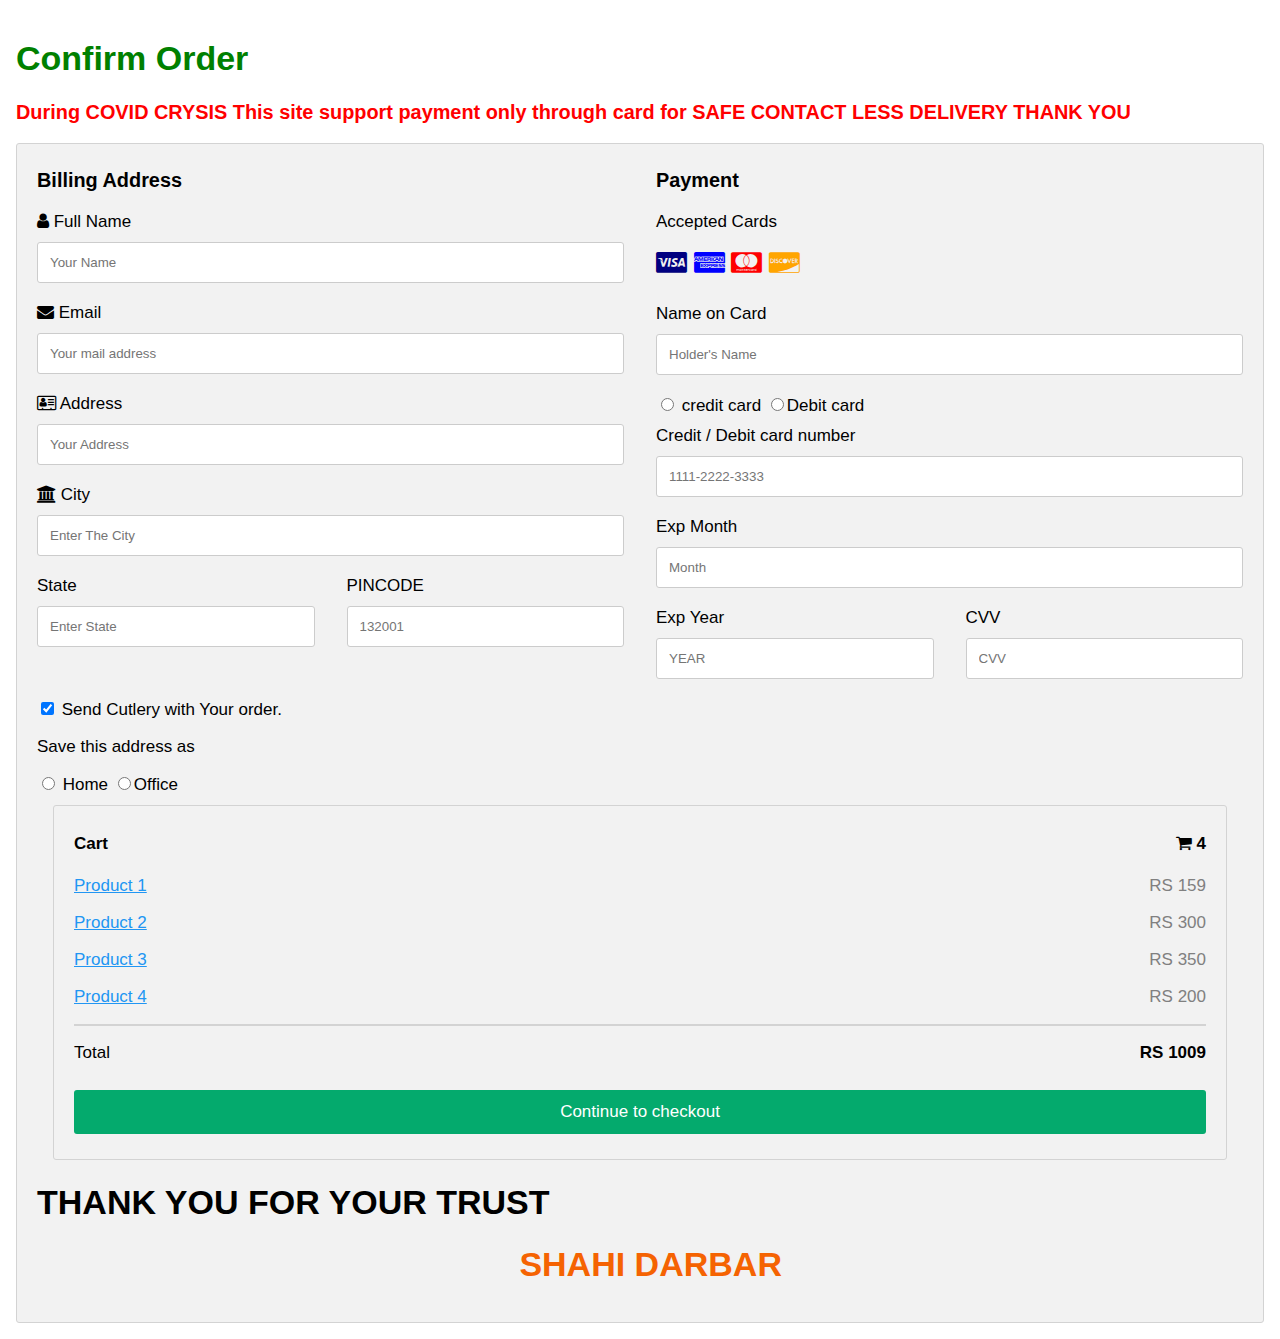
<file: 2nd page/Bakers Den/payment.html>
<!DOCTYPE html>
<html>
<head>
<meta name="viewport" content="width=device-width, initial-scale=1">
<link rel="stylesheet" href="https://cdnjs.cloudflare.com/ajax/libs/font-awesome/4.7.0/css/font-awesome.min.css">
<link rel="stylesheet" type="text/css" href="3rd page.css">
<script type="text/javascript" src="message.js"></script>
</head>
<body>

<form action="confirmation.php" method="post">

  <h1 style="color:GREEN">Confirm Order</h1>
<h3 style="color:red">During COVID CRYSIS This site support payment only through card for SAFE CONTACT LESS DELIVERY THANK YOU </h3>
<div class="row">
  <div class="col-75">
    <div class="container">
      
      
        <div class="row">
          <div class="col-50">
            <h3>Billing Address</h3>
            <label for="fname"><i class="fa fa-user"></i> Full Name</label>
            <input type="text" id="fname" name="firstname" placeholder="Your Name" required>
            <label for="email"><i class="fa fa-envelope"></i> Email</label>
            <input type="text" id="email" name="email" placeholder="Your mail address" required>
            <label for="adr"><i class="fa fa-address-card-o"></i> Address</label>
            <input type="text" id="adr" name="address" placeholder="Your Address" required>
            <label for="city"><i class="fa fa-institution"></i> City</label>
            <input type="text" id="city" name="city" placeholder="Enter The City" required>

            <div class="row">
              <div class="col-50">
                <label for="state">State</label>
                <input type="text" id="state" name="state" placeholder="Enter State" required>
              </div>
              <div class="col-50">
                <label for="zip">PINCODE</label>
                <input type="text" id="zip" name="PINCODE" placeholder="132001" required="">
              </div>
            </div>
          </div>

          <div class="col-50">
            <h3>Payment</h3>
            <label for="fname">Accepted Cards</label>
            <div class="icon-container">
              <i class="fa fa-cc-visa" style="color:navy;"></i>
              <i class="fa fa-cc-amex" style="color:blue;"></i>
              <i class="fa fa-cc-mastercard" style="color:red;"></i>
              <i class="fa fa-cc-discover" style="color:orange;"></i>
            </div>
            <label for="cname">Name on Card</label>
            <input type="text" id="cname" name="cardname" placeholder="Holder's Name" required>

           
            <label><input type="radio" id="card" name="card" value="credit"> credit card 
            <input type="radio" id="card" name="card" value="debit" required>Debit card</label>
            


            <label for="ccnum">Credit / Debit card number</label>
            <input type="text" id="ccnum" name="cardnumber" placeholder="1111-2222-3333" required>
            <label for="expmonth">Exp Month</label>
            <input type="text" id="expmonth" name="expmonth" placeholder="Month" required>
            <div class="row">
              <div class="col-50">
                <label for="expyear">Exp Year</label>
                <input type="text" id="expyear" name="expyear" placeholder="YEAR" required>
              </div>
              <div class="col-50">
                <label for="cvv">CVV</label>
                <input type="text" id="cvv" name="cvv" placeholder="CVV" required>
              </div>
            </div>
          </div>
        </div>
        <label>
          <input type="checkbox" checked="checked" name="sameadr" required> Send Cutlery with Your order.
        </label>
        <p>Save this address as </p>
        <label><input type="radio" id="location" name="address" value="credit"> Home 
        <input type="radio" id="location" name="address" value="debit">Office</label>
      
  <div class="col-25">
    <div class="container">
      <h4>Cart <span class="price" style="color:black"><i class="fa fa-shopping-cart"></i> <b>4</b></span></h4>
      <p><a href="C:\Users\hp\Desktop\2nd page\2ndpage.html">Product 1</a> <span class="price">RS 159</span></p>
      <p><a href="C:\Users\hp\Desktop\2nd page\2ndpage.html">Product 2</a> <span class="price">RS 300</span></p>
      <p><a href="C:\Users\hp\Desktop\2nd page\2ndpage.html">Product 3</a> <span class="price">RS 350</span></p>
      <p><a href="C:\Users\hp\Desktop\2nd page\2ndpage.html">Product 4</a> <span class="price">RS 200</span></p>
      <hr>
      <p>Total <span class="price" style="color:black"><b>RS 1009</b></span></p>
      <input type="submit" value="Continue to checkout" class="btn" >
    </div>
  </div>
   <h1>THANK YOU FOR YOUR TRUST</h1>
    <div id="gbye">
    <h1> SHAHI DARBAR</h1>
    </div>
</div>
  

</form>


</body>
</html>
</file>
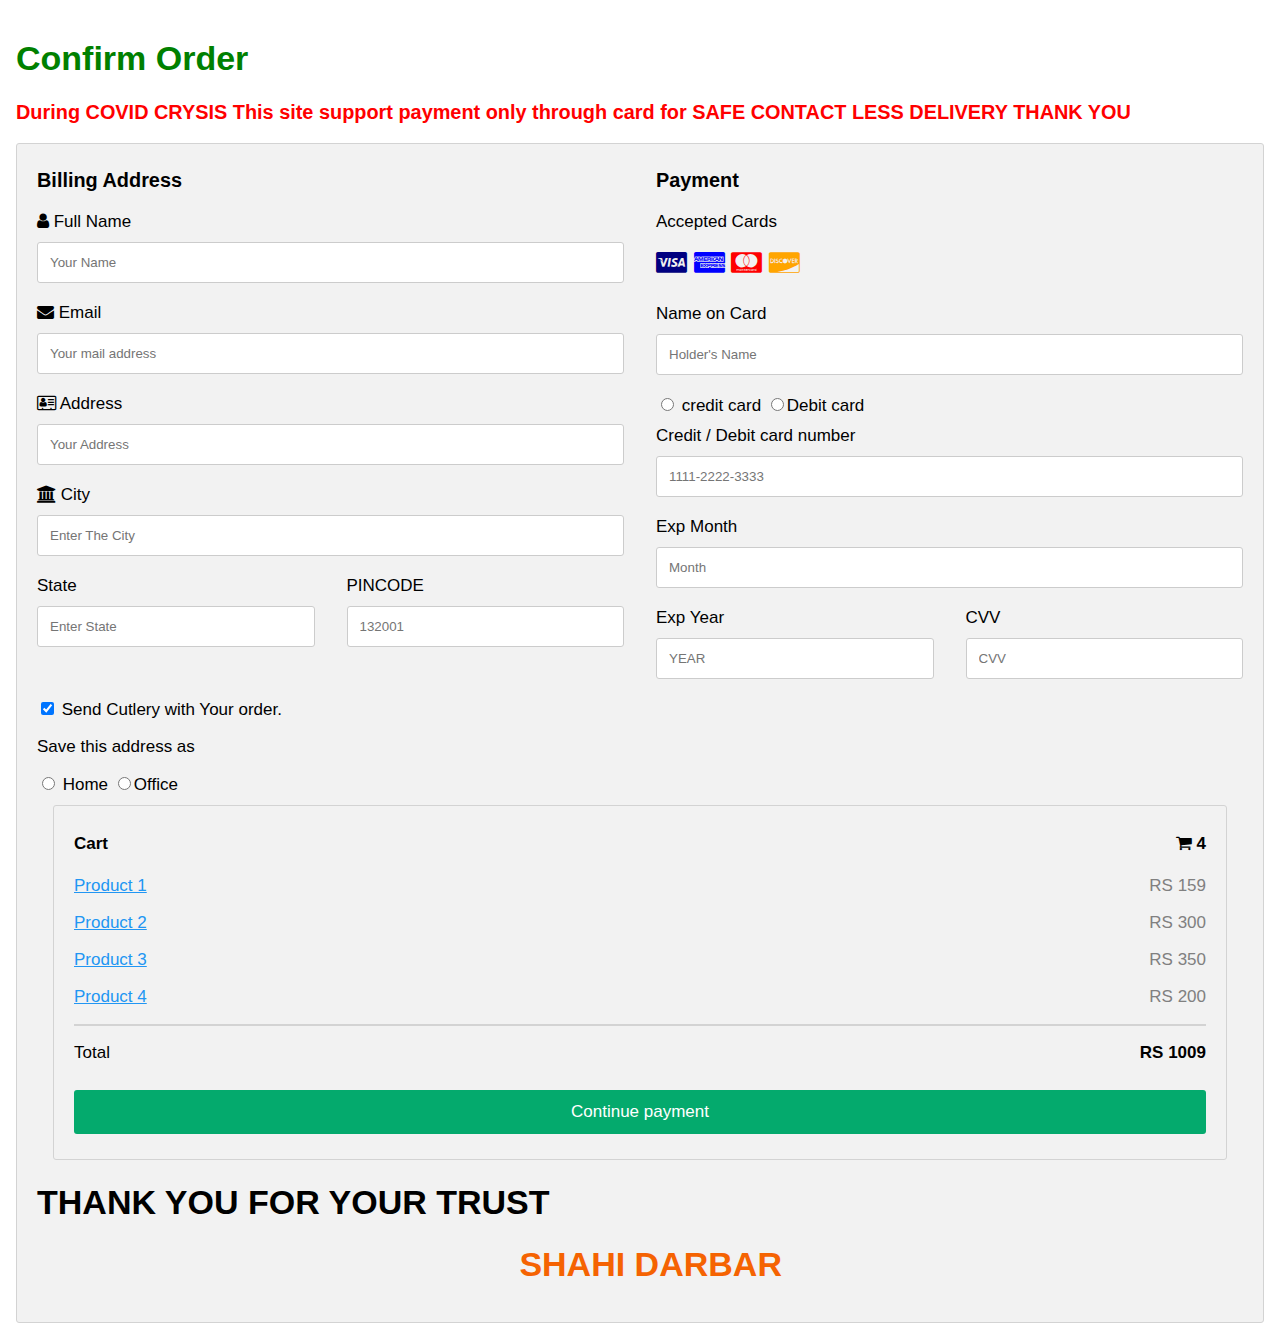
<file: 2nd page/cafe grills/payment.html>
<!DOCTYPE html>
<html>
<head>
<meta name="viewport" content="width=device-width, initial-scale=1">
<link rel="stylesheet" href="https://cdnjs.cloudflare.com/ajax/libs/font-awesome/4.7.0/css/font-awesome.min.css">
<link rel="stylesheet" type="text/css" href="3rd page.css">
<script type="text/javascript" src="message.js"></script>
</head>
<body>

<form action="confirmation.php" method="post">

  <h1 style="color:GREEN">Confirm Order</h1>
<h3 style="color:red">During COVID CRYSIS This site support payment only through card for SAFE CONTACT LESS DELIVERY THANK YOU </h3>
<div class="row">
  <div class="col-75">
    <div class="container">
      
      
        <div class="row">
          <div class="col-50">
            <h3>Billing Address</h3>
            <label for="fname"><i class="fa fa-user"></i> Full Name</label>
            <input type="text" id="fname" name="firstname" placeholder="Your Name" required>
            <label for="email"><i class="fa fa-envelope"></i> Email</label>
            <input type="text" id="email" name="email" placeholder="Your mail address" required>
            <label for="adr"><i class="fa fa-address-card-o"></i> Address</label>
            <input type="text" id="adr" name="address" placeholder="Your Address" required>
            <label for="city"><i class="fa fa-institution"></i> City</label>
            <input type="text" id="city" name="city" placeholder="Enter The City" required>

            <div class="row">
              <div class="col-50">
                <label for="state">State</label>
                <input type="text" id="state" name="state" placeholder="Enter State" required>
              </div>
              <div class="col-50">
                <label for="zip">PINCODE</label>
                <input type="text" id="zip" name="PINCODE" placeholder="132001" required="">
              </div>
            </div>
          </div>

          <div class="col-50">
            <h3>Payment</h3>
            <label for="fname">Accepted Cards</label>
            <div class="icon-container">
              <i class="fa fa-cc-visa" style="color:navy;"></i>
              <i class="fa fa-cc-amex" style="color:blue;"></i>
              <i class="fa fa-cc-mastercard" style="color:red;"></i>
              <i class="fa fa-cc-discover" style="color:orange;"></i>
            </div>
            <label for="cname">Name on Card</label>
            <input type="text" id="cname" name="cardname" placeholder="Holder's Name" required>

           
            <label><input type="radio" id="card" name="card" value="credit"> credit card 
            <input type="radio" id="card" name="card" value="debit" required>Debit card</label>
            


            <label for="ccnum">Credit / Debit card number</label>
            <input type="text" id="ccnum" name="cardnumber" placeholder="1111-2222-3333" required>
            <label for="expmonth">Exp Month</label>
            <input type="text" id="expmonth" name="expmonth" placeholder="Month" required>
            <div class="row">
              <div class="col-50">
                <label for="expyear">Exp Year</label>
                <input type="text" id="expyear" name="expyear" placeholder="YEAR" required>
              </div>
              <div class="col-50">
                <label for="cvv">CVV</label>
                <input type="text" id="cvv" name="cvv" placeholder="CVV" required>
              </div>
            </div>
          </div>
        </div>
        <label>
          <input type="checkbox" checked="checked" name="sameadr" required> Send Cutlery with Your order.
        </label>
        <p>Save this address as </p>
        <label><input type="radio" id="location" name="address" value="credit"> Home 
        <input type="radio" id="location" name="address" value="debit">Office</label>
      
  <div class="col-25">
    <div class="container">
      <h4>Cart <span class="price" style="color:black"><i class="fa fa-shopping-cart"></i> <b>4</b></span></h4>
      <p><a href="C:\Users\hp\Desktop\2nd page\2ndpage.html">Product 1</a> <span class="price">RS 159</span></p>
      <p><a href="C:\Users\hp\Desktop\2nd page\2ndpage.html">Product 2</a> <span class="price">RS 300</span></p>
      <p><a href="C:\Users\hp\Desktop\2nd page\2ndpage.html">Product 3</a> <span class="price">RS 350</span></p>
      <p><a href="C:\Users\hp\Desktop\2nd page\2ndpage.html">Product 4</a> <span class="price">RS 200</span></p>
      <hr>
      <p>Total <span class="price" style="color:black"><b>RS 1009</b></span></p>
      <input type="submit" value="Continue payment" class="btn">
    </div>
  </div>
   <h1>THANK YOU FOR YOUR TRUST</h1>
    <div id="gbye">
    <h1> SHAHI DARBAR</h1>
    </div>
</div>
  

</form>


</body>
</html>
</file>
<file: 2nd page/Bakers Den/3rd page.css>
body {
    font-family: Arial;
    font-size: 17px;
    padding: 8px;
  }
  
  * {
    box-sizing: border-box;
  }
  
  .row {
    display: -ms-flexbox; /* IE10 */
    display: flex;
    -ms-flex-wrap: wrap; /* IE10 */
    flex-wrap: wrap;
    margin: 0 -16px;
  }
  
  .col-25 {
    -ms-flex: 25%; /* IE10 */
    flex: 25%;
  }
  
  .col-50 {
    -ms-flex: 50%; /* IE10 */
    flex: 50%;
  }
  
  .col-75 {
    -ms-flex: 75%; /* IE10 */
    flex: 75%;
  }
  
  .col-25,
  .col-50,
  .col-75 {
    padding: 0 16px;
  }
  
  .container {
    background-color: #f2f2f2;
    padding: 5px 20px 15px 20px;
    border: 1px solid lightgrey;
    border-radius: 3px;
  }
  
  input[type=text] {
    width: 100%;
    margin-bottom: 20px;
    padding: 12px;
    border: 1px solid #ccc;
    border-radius: 3px;
  }
  
  label {
    margin-bottom: 10px;
    display: block;
  }
  
  .icon-container {
    margin-bottom: 20px;
    padding: 7px 0;
    font-size: 24px;
  }
  
  .btn {
    background-color: #04AA6D;
    color: white;
    padding: 12px;
    margin: 10px 0;
    border: none;
    width: 100%;
    border-radius: 3px;
    cursor: pointer;
    font-size: 17px;
  }
  
  .btn:hover {
    background-color: #45a049;
  }
  
  a {
    color: #2196F3;
  }
  
  hr {
    border: 1px solid lightgrey;
  }
  
  span.price {
    float: right;
    color: grey;
  }
  #gbye{
 padding-left: 40%;
 color: #f56302;
  }

  /* Responsive layout - when the screen is less than 800px wide, make the two columns stack on top of each other instead of next to each other (also change the direction - make the "cart" column go on top) */
  @media (max-width: 800px) {
    .row {
      flex-direction: column-reverse;
    }
    .col-25 {
      margin-bottom: 20px;
    }
  }
</file>
<file: 2nd page/cafe grills/3rd page.css>
body {
    font-family: Arial;
    font-size: 17px;
    padding: 8px;
  }
  
  * {
    box-sizing: border-box;
  }
  
  .row {
    display: -ms-flexbox; /* IE10 */
    display: flex;
    -ms-flex-wrap: wrap; /* IE10 */
    flex-wrap: wrap;
    margin: 0 -16px;
  }
  
  .col-25 {
    -ms-flex: 25%; /* IE10 */
    flex: 25%;
  }
  
  .col-50 {
    -ms-flex: 50%; /* IE10 */
    flex: 50%;
  }
  
  .col-75 {
    -ms-flex: 75%; /* IE10 */
    flex: 75%;
  }
  
  .col-25,
  .col-50,
  .col-75 {
    padding: 0 16px;
  }
  
  .container {
    background-color: #f2f2f2;
    padding: 5px 20px 15px 20px;
    border: 1px solid lightgrey;
    border-radius: 3px;
  }
  
  input[type=text] {
    width: 100%;
    margin-bottom: 20px;
    padding: 12px;
    border: 1px solid #ccc;
    border-radius: 3px;
  }
  
  label {
    margin-bottom: 10px;
    display: block;
  }
  
  .icon-container {
    margin-bottom: 20px;
    padding: 7px 0;
    font-size: 24px;
  }
  
  .btn {
    background-color: #04AA6D;
    color: white;
    padding: 12px;
    margin: 10px 0;
    border: none;
    width: 100%;
    border-radius: 3px;
    cursor: pointer;
    font-size: 17px;
  }
  
  .btn:hover {
    background-color: #45a049;
  }
  
  a {
    color: #2196F3;
  }
  
  hr {
    border: 1px solid lightgrey;
  }
  
  span.price {
    float: right;
    color: grey;
  }
  #gbye{
 padding-left: 40%;
 color: #f56302;
  }

  /* Responsive layout - when the screen is less than 800px wide, make the two columns stack on top of each other instead of next to each other (also change the direction - make the "cart" column go on top) */
  @media (max-width: 800px) {
    .row {
      flex-direction: column-reverse;
    }
    .col-25 {
      margin-bottom: 20px;
    }
  }
</file>
